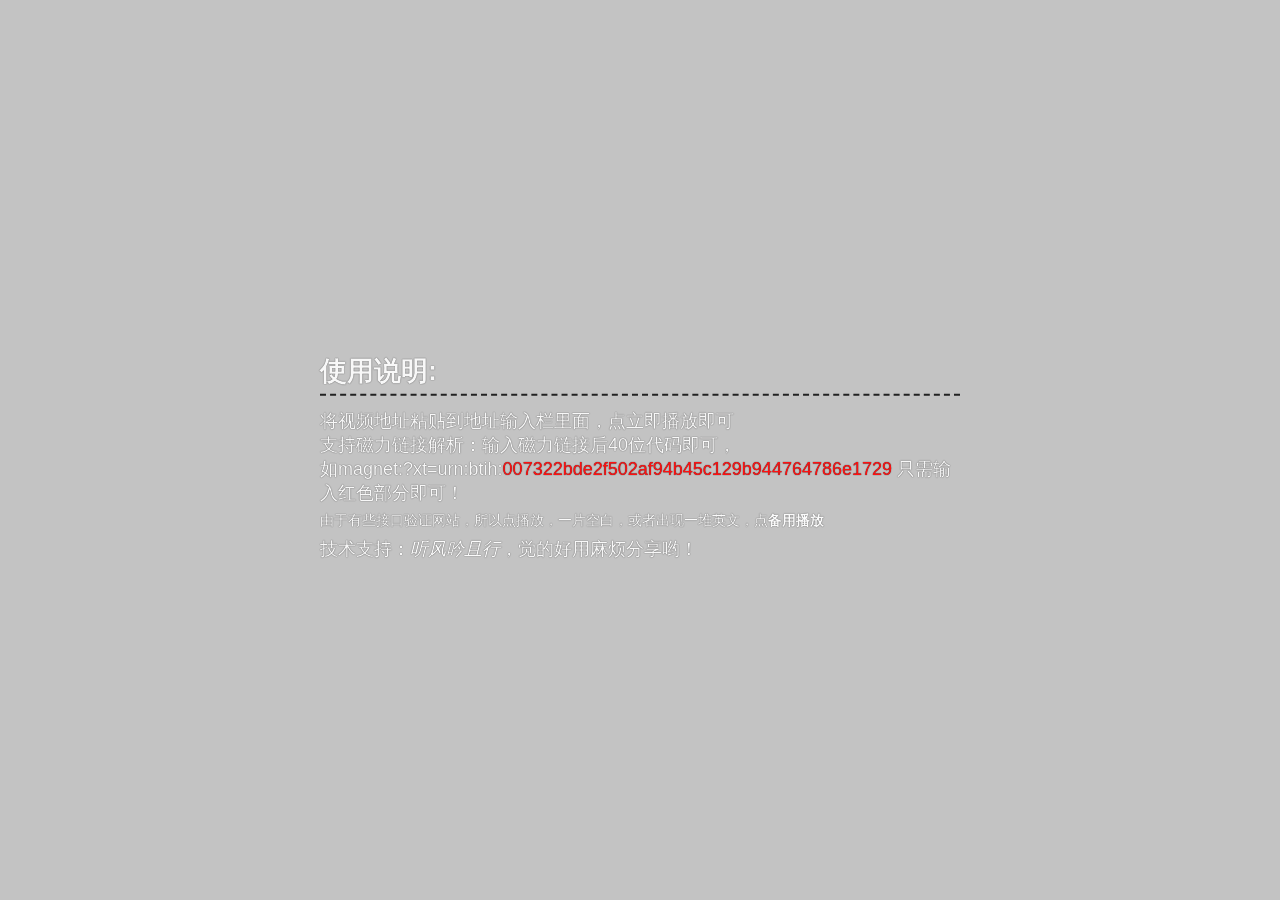
<file: tips.html>
<!DOCTYPE html>
<html lang="en">
<head>
<meta charset="UTF-8">
<title>说明</title>
<style type="text/css">*{margin:0;padding:0;}html,body{height:100%;}body{font-family:"Microsoft Jhenghei","Helvetica Neue","Microsoft Yahei","sans-serif","Arial","Tahoma";}.helptxt{padding:2em 1.5em;font-size:18px;text-shadow:0 0 1px #171616;color:#f8f8f8;background:rgba(14,14,14,0.25);height:100%;width:100%;box-sizing:border-box;}.v_center{position:absolute;left:50%;top:50%;-webkit-transform:translate3d(-50%,-50%,0);-moz-transform:translate3d(-50%,-50%,0);-ms-transform:translate3d(-50%,-50%,0);transform:translate3d(-50%,-50%,0);}.small_tip{font-size:14px;color:#fbfbfb;text-shadow:0 0 1px #171616;margin:0.5em 0;}h2{border-bottom:2px dashed #222;margin:0.5em 0;padding-bottom:0.2em;}span a{color:#fbfbfb;text-shadow:0 0 1px #171616;text-decoration:none;}span a:hover{color:#00A5FF;text-decoration:none;text-shadow:none;}</style>
</head>
<body>
<div class="helptxt">
<div class="v_center">
<h2>使用说明:</h2>
<p>将视频地址粘贴到地址输入栏里面，点立即播放即可</p>
<p>支持磁力链接解析：输入磁力链接后40位代码即可，
<br> 如magnet:?xt=urn:btih:<span style="color:#ff1111">007322bde2f502af94b45c129b944764786e1729</span> 只需输入红色部分即可！
</p>
<p class="small_tip">由于有些接口验证网站，所以点播放，一片空白，或者出现一堆英文，点<b>备用播放</b><br>
<p>技术支持：<span><a href="http://www.iyu.pub/" target="_blank"><i>听风吟且行</i></a></span>，觉的好用麻烦分享哟！</p>
</div>
</div>
</body>
</html>
</file>
